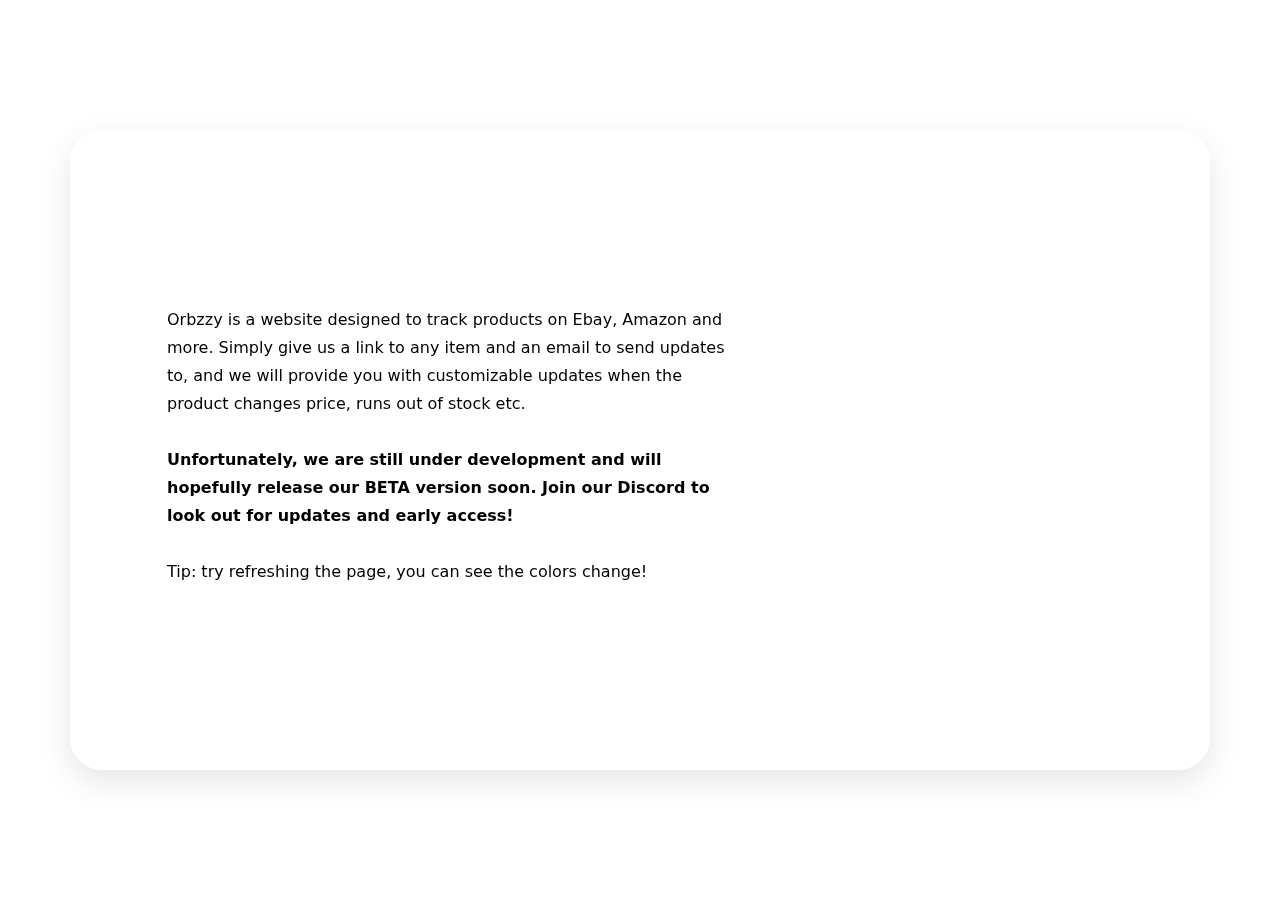
<file: index.html>
<!DOCTYPE html>
<html lang="en">
<head>
  <meta charset="UTF-8">
  <meta charset="UTF-8" />
  <meta name="viewport" content="width=device-width, initial-scale=1.0" />
  <meta http-equiv="X-UA-Compatible" content="ie=edge" />
  <meta content="#780224" data-react-helmet="true" name="theme-color" />
  <meta property="og:title" content="Orbzzy" />
  <meta property="og:description" content="Orbzzy is a website designed to track products on Ebay, Amazon and more, providing you with free, customizable email updates." />
  <meta property="og:type" content="website" />
  <meta property="og:url" content="https://orbzzy.com" />
  <meta name="description" content="Orbzzy is a website designed to track products on Ebay, Amazon and more, providing you with free, customizable email updates." />
  <meta name="keywords" content="programming, discord, coding, bot" />
  <title>Orbzzy</title>
  <meta name="viewport" content="width=device-width, initial-scale=1">
  <link rel="stylesheet" href="./style.css">
</head>
<body>
  <canvas class="orb-canvas" width="1125" height="899" style="touch-action: none; cursor: inherit;"></canvas>
  
  <div class="overlay">
    <div class="overlay__inner">
      <h1 class="overlay__title">
        <span class="text-gradient">Orbzzy</span>
      </h1>
    
      <p class="overlay__description">
        Orbzzy is a website designed to track products on Ebay, Amazon and more. Simply give us a link to any item and an email to send updates to, and we will provide you with customizable updates when the product changes price, runs out of stock etc.<br><br>
        <strong>Unfortunately, we are still under development and will hopefully release our BETA version soon. Join our Discord to look out for updates and early access!</strong>
    <br>
    <br>
      Tip: try refreshing the page, you can see the colors change!
      </p>

      <div class="overlay__btns">
 <button class="overlay__btn overlay__btn--transparent">
          <a href="https://discord.gg/hqKBxsR6Zy" target="_blank">
            Join Us
          </a>
        </button>
      </div>

  <script type="module" src="./script.js"></script>
</body>
</html>
</file>
<file: style.css>
:root {
  --dark-color: hsl(var(--hue), 100%, 9%);
  --light-color: hsl(var(--hue), 95%, 98%);
  --base: hsl(var(--hue), 95%, 50%);
  --complimentary1: hsl(var(--hue-complimentary1), 95%, 50%);
  --complimentary2: hsl(var(--hue-complimentary2), 95%, 50%);

  --font-family: "Poppins", system-ui;

  --bg-gradient: linear-gradient(
    to bottom,
    hsl(var(--hue), 95%, 99%),
    hsl(var(--hue), 95%, 84%)
  );
}

* {
  margin: 0;
  padding: 0;
  box-sizing: border-box;
}

html {
  -webkit-font-smoothing: antialiased;
  -moz-osx-font-smoothing: grayscale;
}

body {
  max-width: 1920px;
  min-height: 100vh;
  display: grid;
  place-items: center;
  padding: 2rem;
  font-family: var(--font-family);
  color: var(--dark-color);
  background: var(--bg-gradient);
}

.orb-canvas {
  position: fixed;
  top: 0;
  left: 0;
  width: 100%;
  height: 100%;
  pointer-events: none;
  z-index: -1;
}

strong {
  font-weight: 600;
}

.overlay {
  width: 100%;
  max-width: 1140px;
  max-height: 640px;
  padding: 8rem 6rem;
  display: flex;
  align-items: center;
  background: rgba(255, 255, 255, 0.375);
  box-shadow: 0 0.75rem 2rem 0 rgba(0, 0, 0, 0.1);
  border-radius: 2rem;
  border: 1px solid rgba(255, 255, 255, 0.125);
}

.overlay__inner {
  max-width: 36rem;
}

.overlay__title {
  font-size: 1.875rem;
  line-height: 2.75rem;
  font-weight: 700;
  letter-spacing: -0.025em;
  margin-bottom: 2rem;
}

.text-gradient {
  background-image: linear-gradient(
    45deg,
    var(--base) 25%,
    var(--complimentary2)
  );
  -webkit-background-clip: text;
  -webkit-text-fill-color: transparent;
  -moz-background-clip: text;
  -moz-text-fill-color: transparent;
  font-size: 40px;
}

.overlay__description {
  font-size: 1rem;
  line-height: 1.75rem;
  margin-bottom: 3rem;
}

.overlay__btns {
  width: 100%;
  max-width: 30rem;
  display: flex;
  justify-content: space-between;
  margin-top: 1.5rem;
}

.overlay__btn {
  width: 48%;
  height: 2.5rem;
  display: flex;
  justify-content: center;
  align-items: center;
  font-size: 0.875rem;
  font-weight: 600;
  color: var(--light-color);
  background: var(--dark-color);
  border: none;
  border-radius: 0.5rem;
  transition: transform 150ms ease;
  outline-color: hsl(var(--hue), 95%, 50%);
  margin-right: 1%;
}

.overlay__btn--transparent {
  background: transparent;
  color: var(--dark-color);
  border: 2px solid var(--dark-color);
  border-width: 2px;
  margin-right: 1%;
}

.overlay__btn:hover {
  transform: scale(1.05);
  cursor: pointer;
}

.overlay__btn-emoji {
  margin-left: 0.375rem;
}

.overlay__btn:nth-child(1) {
  color: #fff;
}

.overlay__btn-link {
  color: #fff;
}

a {
  text-decoration: none;
  color: var(--dark-color);
  width: 100%;
  height: 100%;
  display: flex;
  justify-content: center;
  align-items: center;
}

/* Not too many browser support this yet but it's good to add! */
@media (prefers-contrast: high) {
  .orb-canvas {
    display: none;
  }
}

@media only screen and (max-width: 1140px) {
  .overlay {
    padding: 8rem 4rem;
  }
}

@media only screen and (max-width: 840px) {
  body {
    padding: 1.5rem;
  }

  .overlay {
    padding: 4rem;
    height: auto;
  }

  .overlay__title {
    font-size: 1.25rem;
    line-height: 2rem;
    margin-bottom: 1.5rem;
  }

  .overlay__description {
    font-size: 0.875rem;
    line-height: 1.5rem;
    margin-bottom: 2.5rem;
  }
}

@media only screen and (max-width: 600px) {
  .overlay {
    padding: 1.5rem;
  }

  .overlay__btns {
    flex-wrap: wrap;
  }

  .overlay__btn {
    width: 100%;
    font-size: 0.75rem;
    margin-right: 0;
  }

  .overlay__btn:first-child {
    margin-bottom: 1rem;
  }
}
</file>
